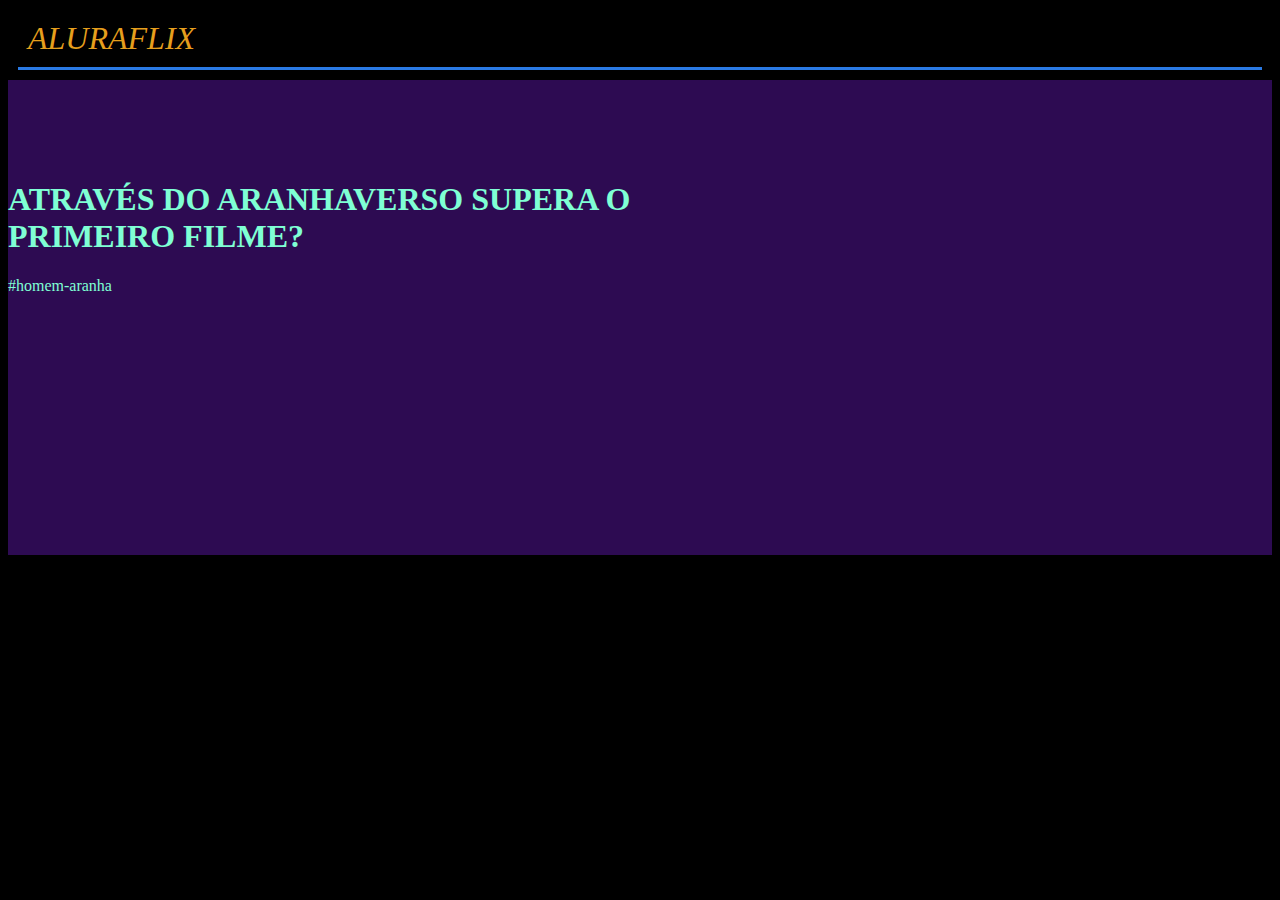
<file: Fabio-vscode-2A-main/Fabio-vscode-2A-main/index.html>
<html lang="pt-BR"></html>

<head>
    <link rel="stylesheet" href="styles.css">
    <title>Aluraflix</title>
</head>

<body>
    <header>ALURAFLIX</header>

    <section>
        <div class="chamada-texto">
            <h1>ATRAVÉS DO ARANHAVERSO SUPERA O PRIMEIRO FILME?</h1>
            <p>#homem-aranha</p>
        </div>
    
        <div>
            <iframe width="560" height="315" src="https://www.youtube.com/embed/gt_fAE1Eg2Q?si=EEv-tsY_b1B2OwKE"
                title="YouTube video player" frameborder="0"
                allow="accelerometer; autoplay; clipboard-write; encrypted-media; gyroscope; picture-in-picture; web-share"
                referrerpolicy="strict-origin-when-cross-origin" allowfullscreen></iframe>
        </div>

    </section>

  </body>

</html>
</file>
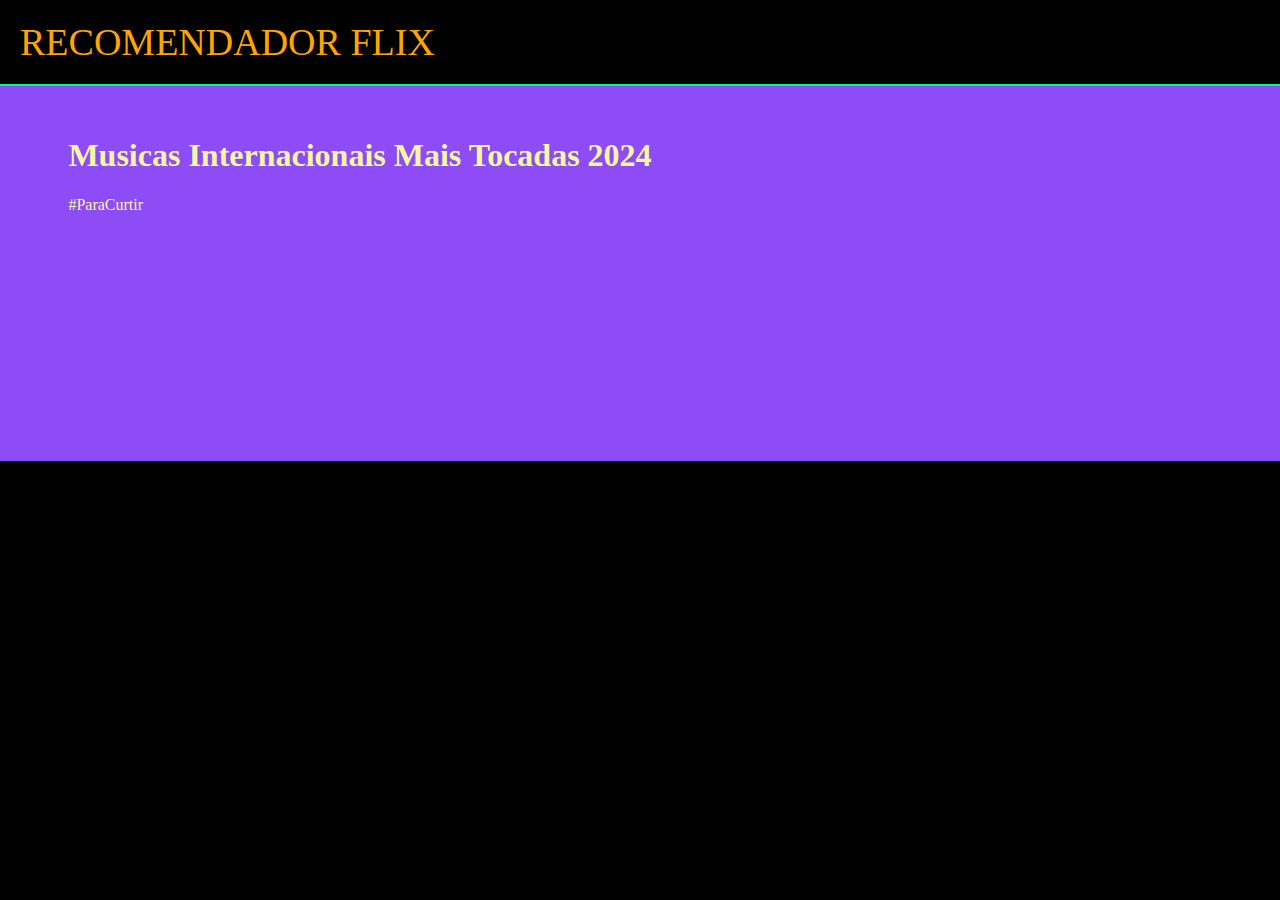
<file: projeto Flix-20241004T160635Z-001.zip/projeto Flix/Index.html>
<html lang="pt-BR">

<head>
    <link rel="stylesheet" href="styles.css" />
    <title>RecomendadorDeFilmes</title>
</head>

<body>

    <header>RECOMENDADOR FLIX</header>

    <section>

        <div class="chamada texto">
            <h1>Musicas Internacionais Mais Tocadas 2024</h1>
            <p>#ParaCurtir</p>
        </div>

        <div>
            <iframe width="560" height="315" src="https://www.youtube.com/embed/pqquXYTR6a0?si=AfQq4ubl2nopENw9"
                title="YouTube video player" frameborder="0"
                allow="accelerometer; autoplay; clipboard-write; encrypted-media; gyroscope; picture-in-picture; web-share"
                referrerpolicy="strict-origin-when-cross-origin" allowfullscreen></iframe>
        </div>

    </section>
</body>

</html>
</file>
<file: Fabio-vscode-2A-main/Fabio-vscode-2A-main/styles.css>
body {
    color: rgb(230, 159, 29);
    background: black;
}

header {
    border-bottom: solid 3px rgb(42, 122, 228);
    font-size: 32;
    font-style: oblique;
    margin: 10px;
    padding: 10px;
}

 h1 {
    color:aquamarine
}

p {
    color:aquamarine
}

section {
    background: rgb(45, 11, 82);
    padding-bottom: 80px;
    padding-top: 80px;
    display: flex;
    justify-content: center;
}

.chamada-texto {
    margin-right: 4%;
}
</file>
<file: projeto Flix-20241004T160635Z-001.zip/projeto Flix/styles.css>
body {
    color: rgb(246, 246, 164);
    background: black;
    margin: 0px;
}

header {
    border-bottom: solid 2px rgb(4, 252, 132);
    font-size: 38px;
    padding: 20px;
    color: orange;
}

section {
background:rgb(141, 76, 246);
padding-bottom: 30px;
padding-top: 30px;
display: flex;
justify-content: center;
}

.chamada-texto {
    margin-right: 20%;
}
</file>
